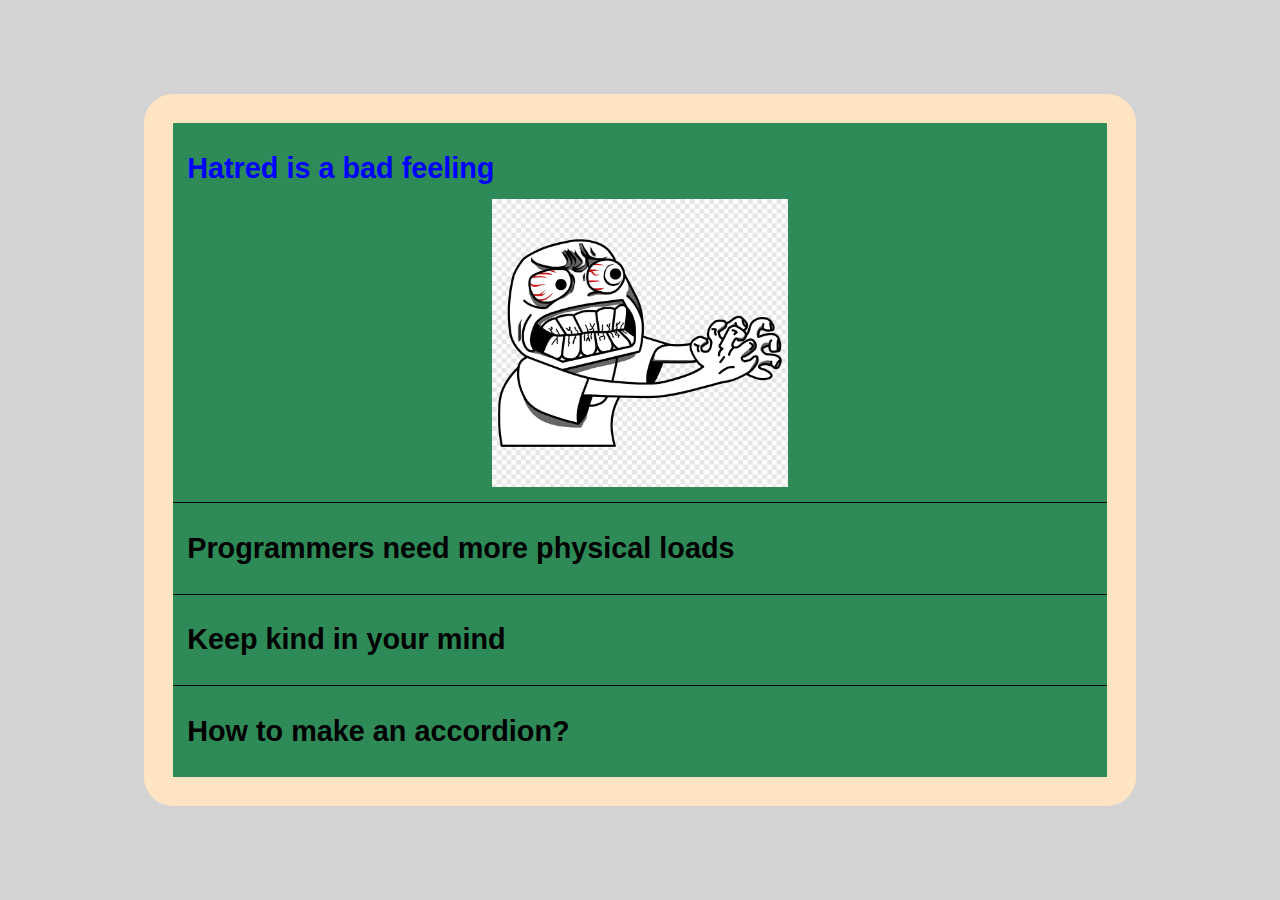
<file: index.html>
<!DOCTYPE html>
<html lang="en">

<head>
  <meta charset="UTF-8">
  <meta http-equiv="X-UA-Compatible" content="IE=edge">
  <meta name="viewport" content="width=device-width, initial-scale=1.0">
  <link rel="stylesheet" href="css/normalize.css">
  <link rel="stylesheet" href="css/index.css">
  <title>Accordion on pure css</title>
</head>

<body>
  <div class="accordion-container">

    <div class="accordion-item hater">
      <input class="input hater-input" id="hater" type="radio" name="accordion" checked>
      <label class="accordion-item__label" for="hater">
        <div class="text-container">
          <p>Hatred is a bad feeling</p>
          <div class="text-marker"></div>
        </div>
        <div class="accordion-item__img"></div>
      </label>
    </div>

    <div class="accordion-item programmer">
      <input class="input programmer-input" id="programmer" type="radio" name="accordion">
      <label class="accordion-item__label" for="programmer">
        <div class="text-container">
          <p>Programmers need more physical loads</p>
          <div class="text-marker"></div>
        </div>
        <div class="accordion-item__img"></div>
      </label>
    </div>

    <div class="accordion-item screamer">
      <input class="input screamer-input" id="screamer" type="radio" name="accordion">
      <label class="accordion-item__label" for="screamer">
        <div class="text-container">
          <p>Keep kind in your mind</p>
          <div class="text-marker"></div>
        </div>
        <div class="accordion-item__img"></div>
      </label>
    </div>

    <div class="accordion-item thoughtfull">
      <input class="input thoughtfull-input" id="thoughtfull" type="radio" name="accordion">
      <label class="accordion-item__label" for="thoughtfull">
        <div class="text-container">
          <p>How to make an accordion?</p>
          <div class="text-marker"></div>
        </div>
        <div class="accordion-item__img"></div>
      </label>
    </div>
  </div>
</body>

</html>
</file>
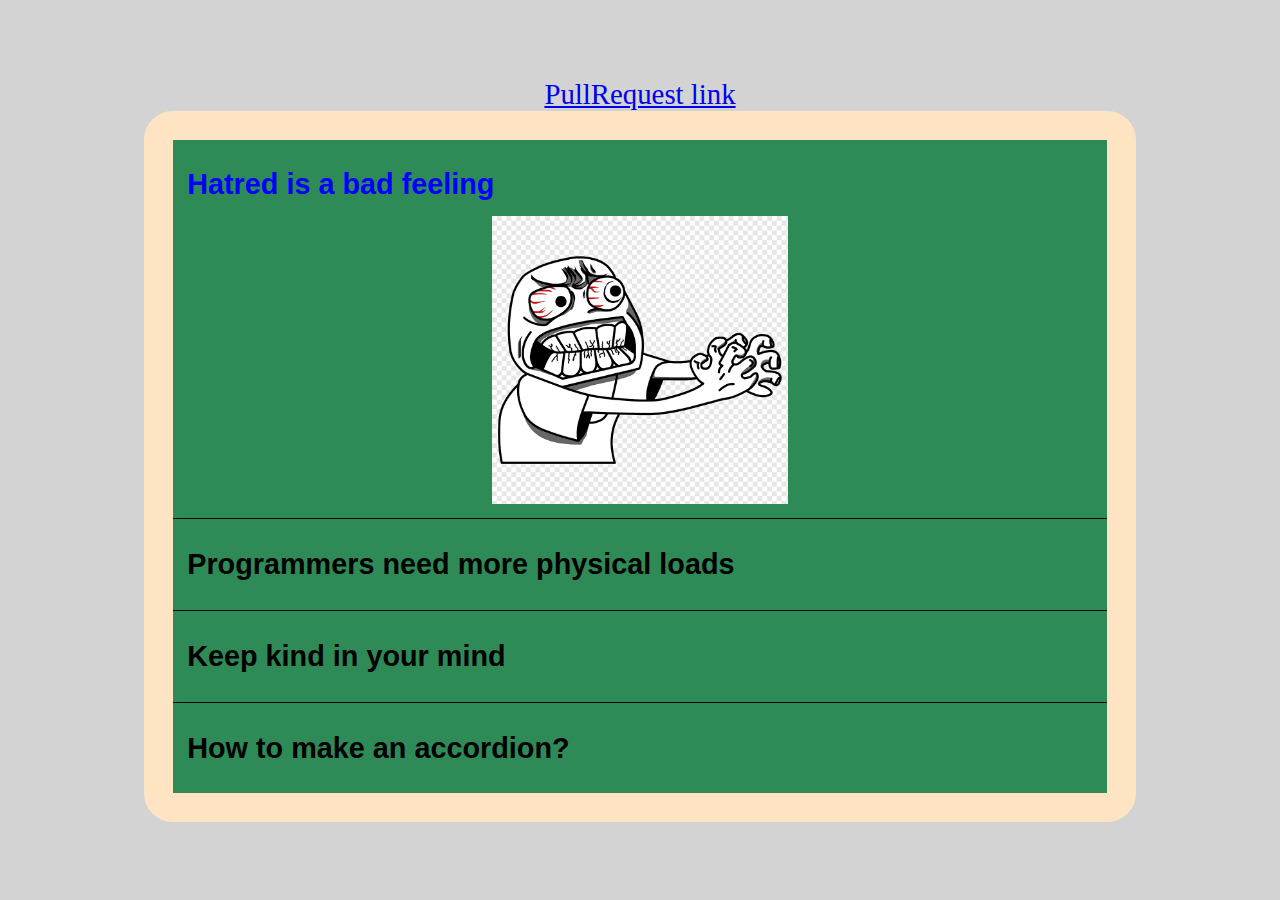
<file: cssBayan/index.html>
<!DOCTYPE html>
<html lang="en">

<head>
  <meta charset="UTF-8">
  <meta http-equiv="X-UA-Compatible" content="IE=edge">
  <meta name="viewport" content="width=device-width, initial-scale=1.0">
  <link rel="stylesheet" href="css/normalize.css">
  <link rel="stylesheet" href="css/index.css">
  <title>Accordion on pure css</title>
  <style>
    .repo-link {
      display: block;
    }
  </style>
</head>

<body>
  <a class="repo-link" href="https://github.com/m5production/cssBayan/pull/1">PullRequest link</a>
  
  <div class="accordion-container">

    <div class="accordion-item hater">
      <input class="input hater-input" id="hater" type="radio" name="accordion" checked>
      <label class="accordion-item__label" for="hater">
        <div class="text-container">
          <p>Hatred is a bad feeling</p>
          <div class="text-marker"></div>
        </div>
        <div class="accordion-item__img"></div>
      </label>
    </div>

    <div class="accordion-item programmer">
      <input class="input programmer-input" id="programmer" type="radio" name="accordion">
      <label class="accordion-item__label" for="programmer">
        <div class="text-container">
          <p>Programmers need more physical loads</p>
          <div class="text-marker"></div>
        </div>
        <div class="accordion-item__img"></div>
      </label>
    </div>

    <div class="accordion-item screamer">
      <input class="input screamer-input" id="screamer" type="radio" name="accordion">
      <label class="accordion-item__label" for="screamer">
        <div class="text-container">
          <p>Keep kind in your mind</p>
          <div class="text-marker"></div>
        </div>
        <div class="accordion-item__img"></div>
      </label>
    </div>

    <div class="accordion-item thoughtfull">
      <input class="input thoughtfull-input" id="thoughtfull" type="radio" name="accordion">
      <label class="accordion-item__label" for="thoughtfull">
        <div class="text-container">
          <p>How to make an accordion?</p>
          <div class="text-marker"></div>
        </div>
        <div class="accordion-item__img"></div>
      </label>
    </div>
  </div>

</body>

</html>
</file>
<file: css/index.css>
@import './styles.css';
@import './active-state.css';
</file>
<file: cssBayan/css/index.css>
@import './styles.css';
@import './active-state.css';
</file>
